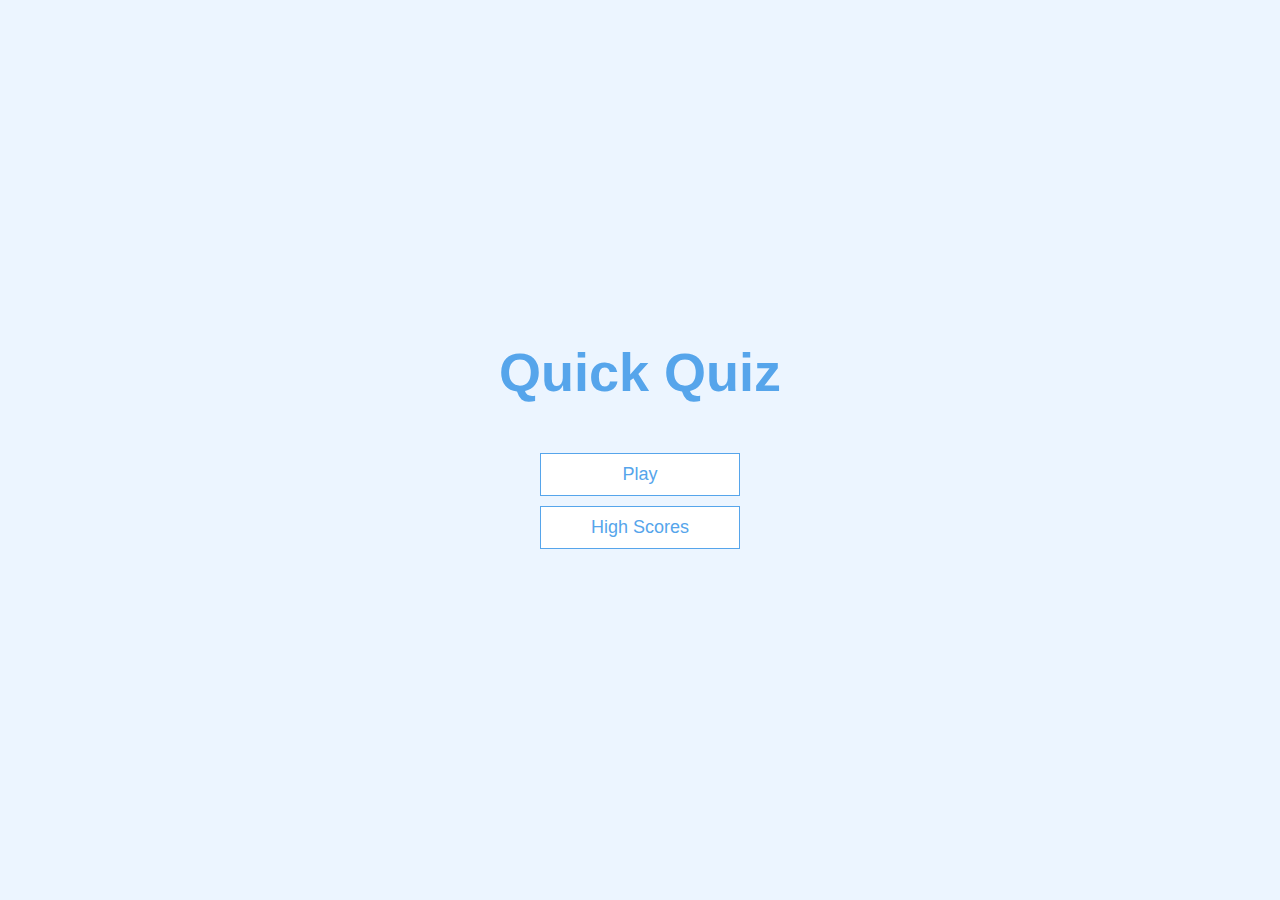
<file: index.html>
<!DOCTYPE html>
<html lang="en">
<head>
  <meta charset="UTF-8" />
  <meta name="viewport" content="width=device-width, initial-scale=1.0" />
  <title>Quick Quiz</title>
  <link rel="stylesheet" href="app.css" />
</head>
<body>
  <div class="container">
    <div id="home" class="flex-center flex-column">
      <h1>Quick Quiz</h1>
        <a class="btn" href="/game.html">Play</a>
        <a class="btn" href="/highscores.html">High Scores</a>
    </div>
  </div>
</body>
</html>
</file>
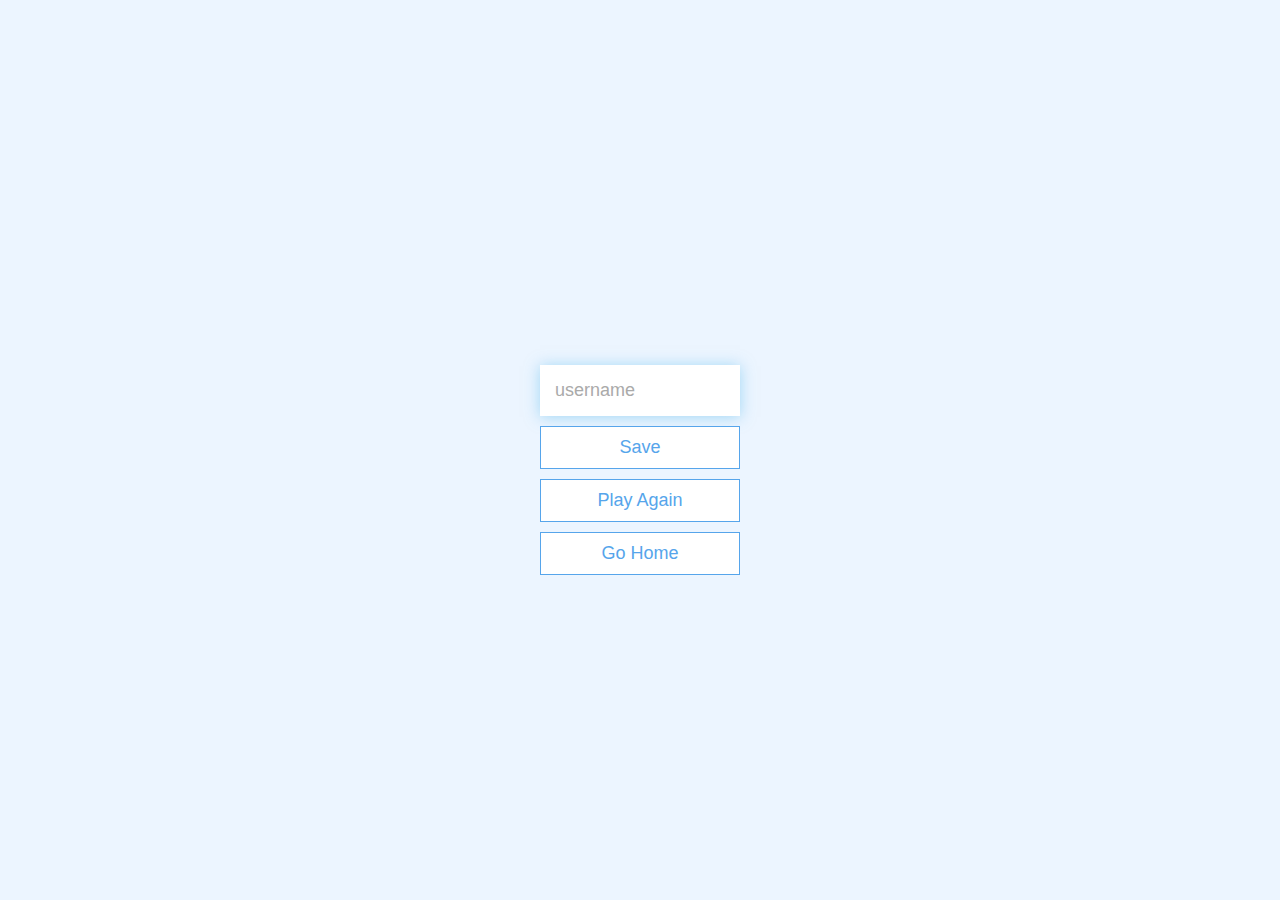
<file: end.html>
<!DOCTYPE html>
<html lang="en">
  <head>
    <meta charset="UTF-8" />
    <meta name="viewport" content="width=device-width, initial-scale=1.0" />
    <title>Congrats!</title>
    <link rel="stylesheet" href="app.css" />
  </head>
  <body>
    <div class="container">
      <div id="end" class="flex-center flex-column">
      <h1 id="finalScore"></h1>
      <form>
        <input
          type="text"
          name="username"
          id="username"
          placeholder="username"
        />
        <button
          type="submit"
          class="btn"
          id="saveScoreBtn"
          onclick="saveHighScore(event)"
          disabled
        >
          Save
        </button>
      </form>
        <a class="btn" href="/game.html">Play Again</a>
        <a class="btn" href="/">Go Home</a>
    </div>
    </div>
    <script src="end.js"></script>
  </body>
</html>
</file>
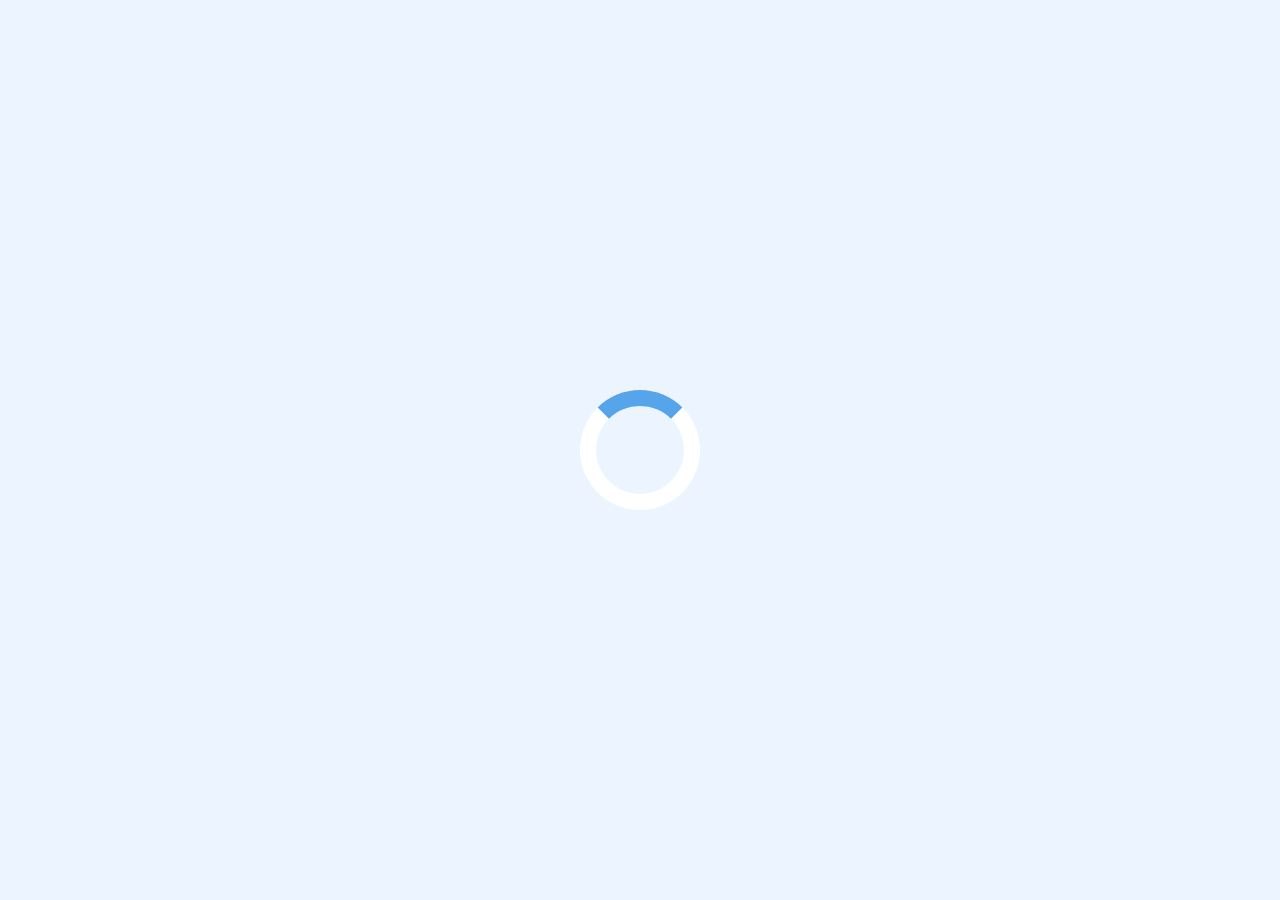
<file: game.html>
<!DOCTYPE html>
<html lang="en">
  <head>
    <meta charset="UTF-8" />
    <meta name="viewport" content="width=device-width, initial-scale=1.0" />
    <title>Quick Quiz - Play</title>
    <link rel="stylesheet" href="app.css" />
    <link rel="stylesheet" href="game.css" />
  </head>
  <body>
    <div class="container">
      <div id="loader"></div>
      <div id="game" class="justify-center flex-column hidden">
        <div id="hud">
          <div id="hud-item">
            <p id="progressText" class="hud-prefix">Question</p>
            <div id="progressBar">
              <div id="progressBarFull"></div>
            </div>
          </div>
          <div id="hud-item">
            <p class="hud-prefix">Score</p>
            <h1 class="hud-main-text" id="score">0</h1>
          </div>
        </div>
        <h2 id="question"></h2>
        <div class="choice-container">
          <p class="choice-prefix">A</p>
          <p class="choice-text" data-number="1"></p>
        </div>
        <div class="choice-container">
          <p class="choice-prefix">B</p>
          <p class="choice-text" data-number="2"></p>
        </div>
        <div class="choice-container">
          <p class="choice-prefix">C</p>
          <p class="choice-text" data-number="3"></p>
        </div>
        <div class="choice-container">
          <p class="choice-prefix">D</p>
          <p class="choice-text" data-number="4"></p>
        </div>
      </div>
    </div>
    <script src="game.js"></script>
  </body>
</html>
</file>
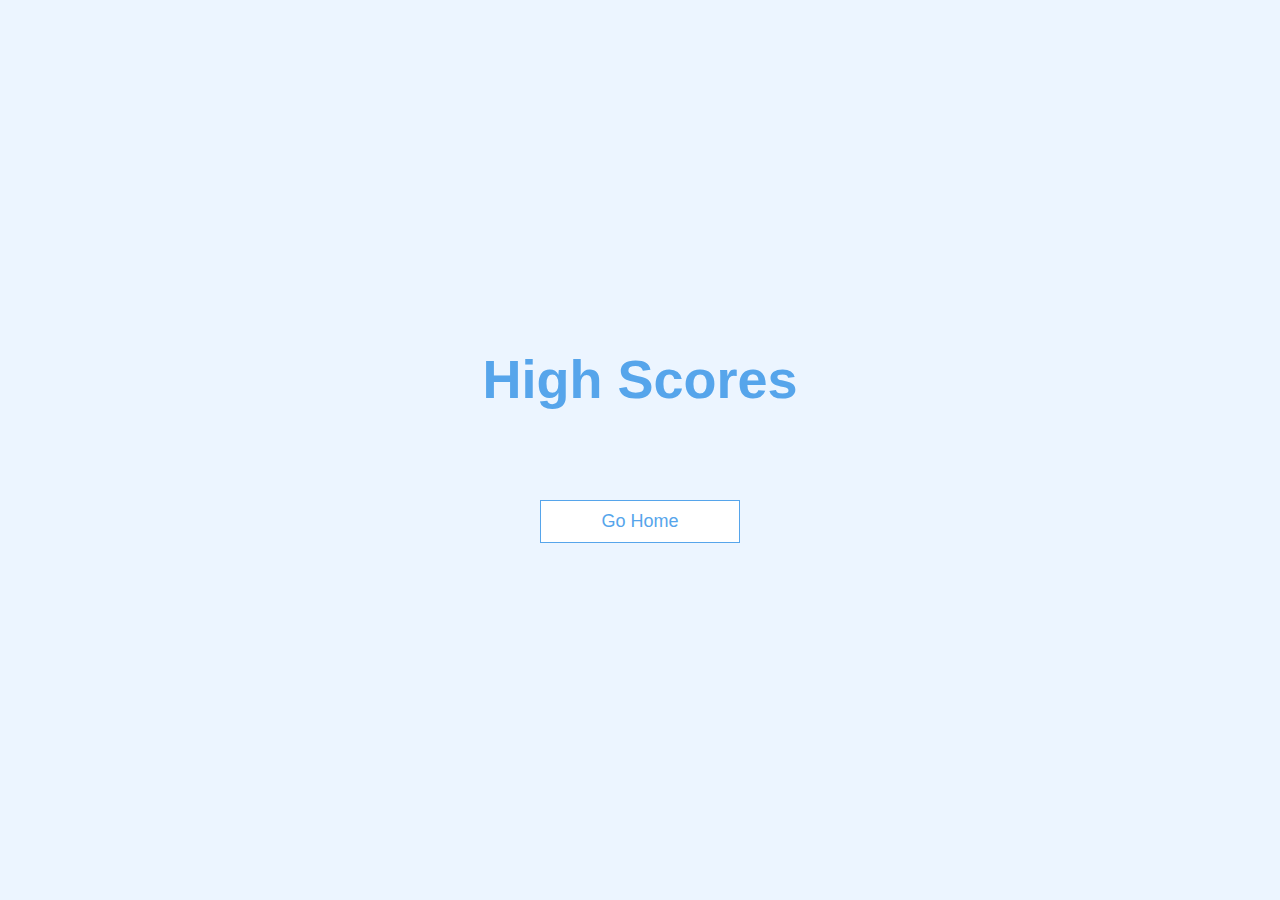
<file: highscores.html>
<!DOCTYPE html>
<html lang="en">
  <head>
    <meta charset="UTF-8" />
    <meta name="viewport" content="width=device-width, initial-scale=1.0" />
    <title>High Scores</title>
    <link rel="stylesheet" href="app.css" />
    <link rel="stylesheet" href="highscores.css" />
  </head>
  <body>
    <div class="container">
      <div id="highScores" class="flex-center flex-column">
        <h1 id="finalScore">High Scores</h1>
        <ul id="highScoresList"></ul>
        <a class="btn" href="/">Go Home</a>
      </div>
    </div>
    <script src="highscores.js"></script>
  </body>
</html>
</file>
<file: app.css>
:root {
  background-color: #ecf5ff;
  font-size: 62.5%;
}

* {
  box-sizing: border-box;
  font-family: Arial, Helvetica, sans-serif;
  margin: 0;
  padding: 0;
  color: #333;
}

h1,
h2,
h3,
h4 {
  margin-bottom: 1rem;
}

h1 {
  font-size: 5.4rem;
  color: #56a5eb;
  margin-bottom: 5rem;
}

h1 > span {
  font-size: 2.4rem;
  font-weight: 500;
}

h2 {
  font-size: 4.2rem;
  margin-bottom: 4rem;
  font-weight: 700;
}

h3 {
  font-size: 2.8rem;
  font-weight: 500;
}

/* UTILITIES */

.container {
  width: 100vw;
  height: 100vh;
  display: flex;
  justify-content: center;
  align-items: center;
  max-width: 80rem;
  margin: 0 auto;
  padding: 2rem;
}

.container > * {
  width: 100%;
}

.flex-column {
  display: flex;
  flex-direction: column;
}

.flex-center {
  justify-content: center;
  align-items: center;
}

.justify-center {
  justify-content: center;
}

.text-center {
  text-align: center;
}

.hidden {
  display: none;
}

/* BUTTONS */
.btn {
  font-size: 1.8rem;
  padding: 1rem 0;
  width: 20rem;
  text-align: center;
  border: 0.1rem solid #56a5eb;
  margin-bottom: 1rem;
  text-decoration: none;
  color: #56a5eb;
  background-color: white;
}

.btn:hover {
  cursor: pointer;
  box-shadow: 0 0.4rem 1.4rem 0 rgba(86, 185, 235, 0.5);
  transform: translateY(-0.1rem);
  transition: transform 150ms;
}

.btn[disabled]:hover {
  cursor: not-allowed;
  box-shadow: none;
  transform: none;
}

/* FORMS */
form {
  width: 100%;
  display: flex;
  flex-direction: column;
  align-items: center;
}

input {
  margin-bottom: 1rem;
  width: 20rem;
  padding: 1.5rem;
  font-size: 1.8rem;
  border: none;
  box-shadow: 0 0.1rem 1.4rem 0 rgba(86, 185, 235, 0.5);
}

input::placeholder {
  color: #aaa;
}
</file>
<file: game.css>
.choice-container {
  display: flex;
  margin-bottom: 0.5rem;
  width: 100%;
  font-size: 1.8rem;
  border: 0.1rem solid rgb(86, 165, 235, 0.25);
  background-color: white;
}

.choice-container:hover {
  cursor: pointer;
  box-shadow: 0 0.4rem 1.4rem 0 rgba(86, 185, 235, 0.5);
  transform: translateY(-0.1rem);
  transition: transform 150ms;
}

.choice-prefix {
  padding: 1.5rem 2.5rem;
  background-color: #56a5eb;
  color: white;
}

.choice-text {
  padding: 1.5rem;
  width: 100%;
}

.correct {
  background-color: #28a745;
}

.incorrect {
  background-color: #dc3545;
}

/* HUD */
#hud {
  display: flex;
  justify-content: space-between;
}

.hud-prefix {
  text-align: center;
  font-size: 2rem;
}

.hud-main-text {
  text-align: center;
}

#progressBar {
  width: 20rem;
  height: 4rem;
  border: 0.3rem solid #56a5eb;
  margin-top: 1.5rem;
}

#progressBarFull {
  height: 3.4rem;
  background-color: #56a5eb;
  width: 0%;
}

/* LOADER */
#loader {
  border: 1.6rem solid white;
  border-radius: 50%;
  border-top: 1.6rem solid #56a5eb;
  width: 12rem;
  height: 12rem;
  animation: spin 2s linear infinite;
}

@keyframes spin {
  0% {
    transform: rotate(0deg);
  }
  100% {
    transform: rotate(360deg);
  }
}
</file>
<file: highscores.css>
#highScoresList {
  list-style: none;
  padding-left: 0;
  margin-bottom: 4rem;
}

.high-score {
  font-size: 2.8rem;
  margin-bottom: 0.5rem;
}

.high-score:hover {
  transform: scale(1.025);
}
</file>
